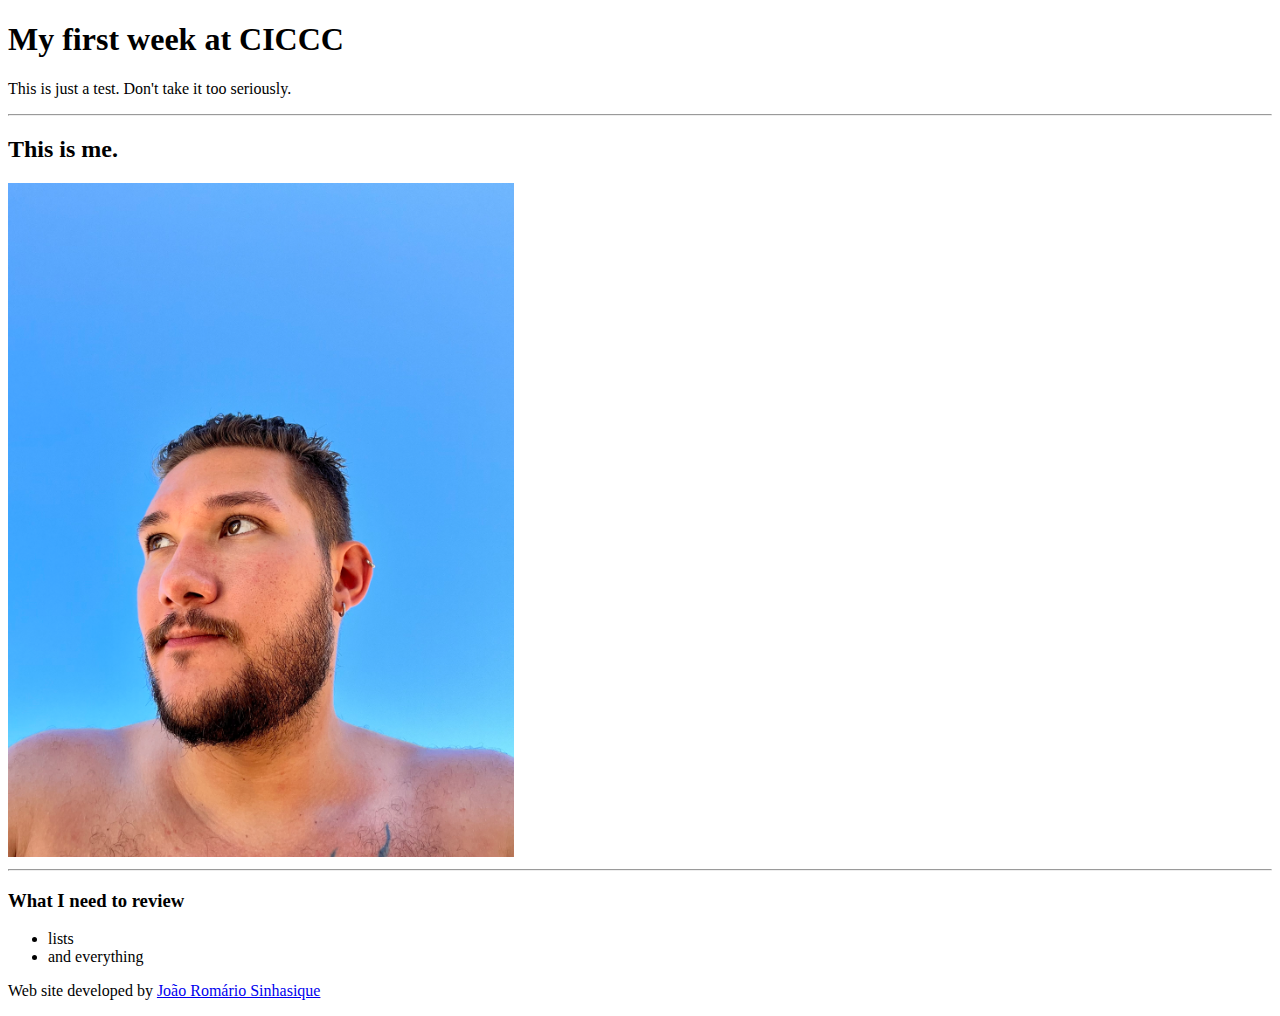
<file: index.html>
<!DOCTYPE html>
<html lang="en">
<head>
    <meta charset="UTF-8">
    <meta name="viewport" content="width=device-width, initial-scale=1.0">
    <title>CICCC</title>
</head>
<body>
    <nav>
        
    </nav>

    <h1>My first week at CICCC</h1>
    <p>This is just a test. Don't take it too seriously.</p>
    <hr>

    <h2>This is me.</h2>
    <img style="max-width: 40%; max-height: 60%;" src="./IMG_0065.jpeg" alt="Joao Romario">
    <hr>
    
    <h3>What I need to review</h3>
    <ul>
        <li> lists </li>
        <li>and everything</li>
    </ul>

    <footer>
        <p>Web site developed by <a href="https://www.instagram.com/joaoromario" target="_blank">João Romário Sinhasique</a></p>
    </footer>
</body>
</html>
</file>
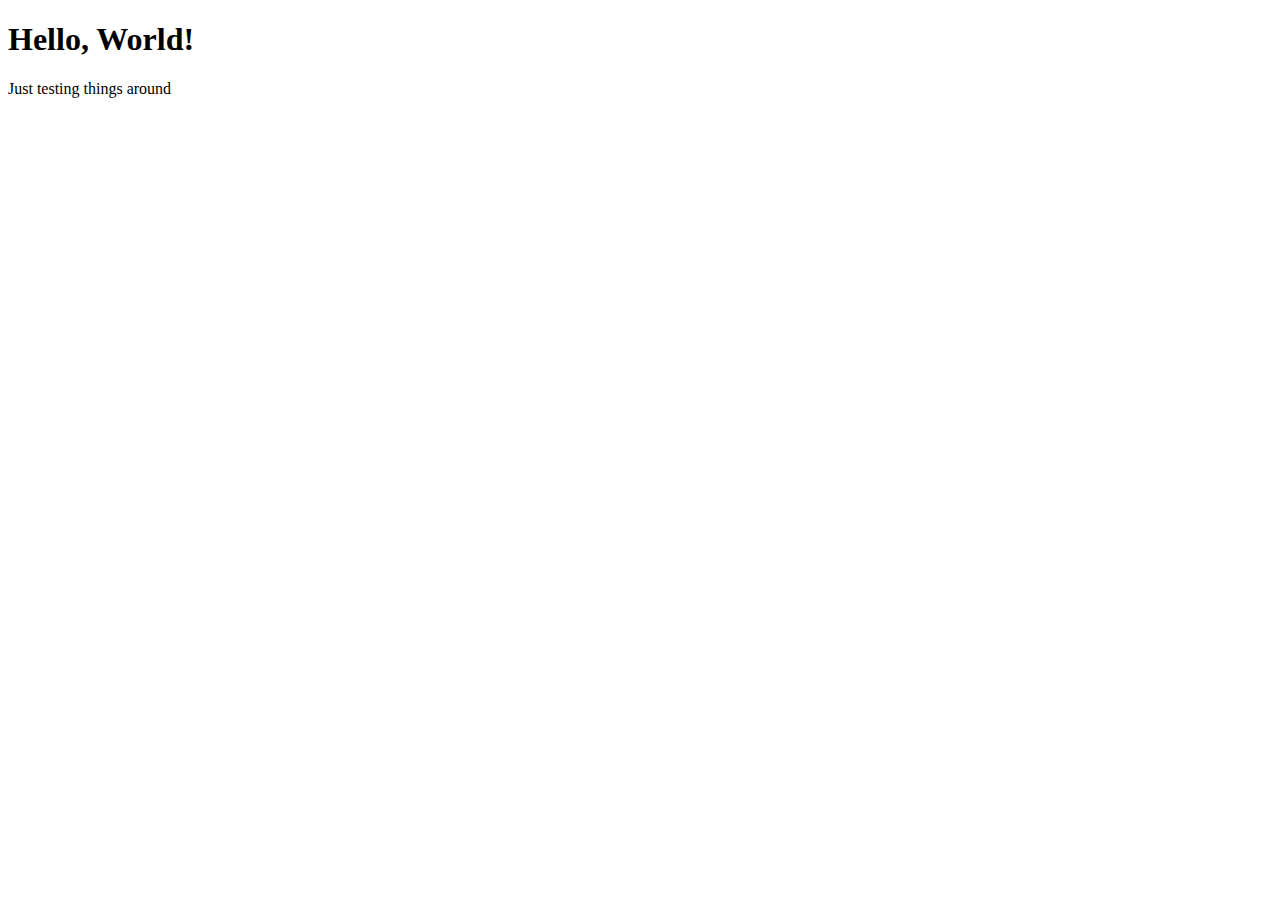
<file: ex01.html>
<!DOCTYPE html>
<html lang="en">
<head>
    <meta charset="UTF-8">
    <meta name="viewport" content="width=device-width, initial-scale=1.0">
    <title>Exercício Guanabara</title>
</head>
<body>
    <h1>Hello, World!</h1>
    <p>Just testing things around</p>
    <script>
        var nome = window.prompt("Qual seu nome"); //Adc a string digitada pelo usuário na variável 'nome'
        window.alert('É um prazer te conhecer '+ nome + '!'); //mostra janela com mensagem para o usuário
    </script>
</body>
</html>
</file>
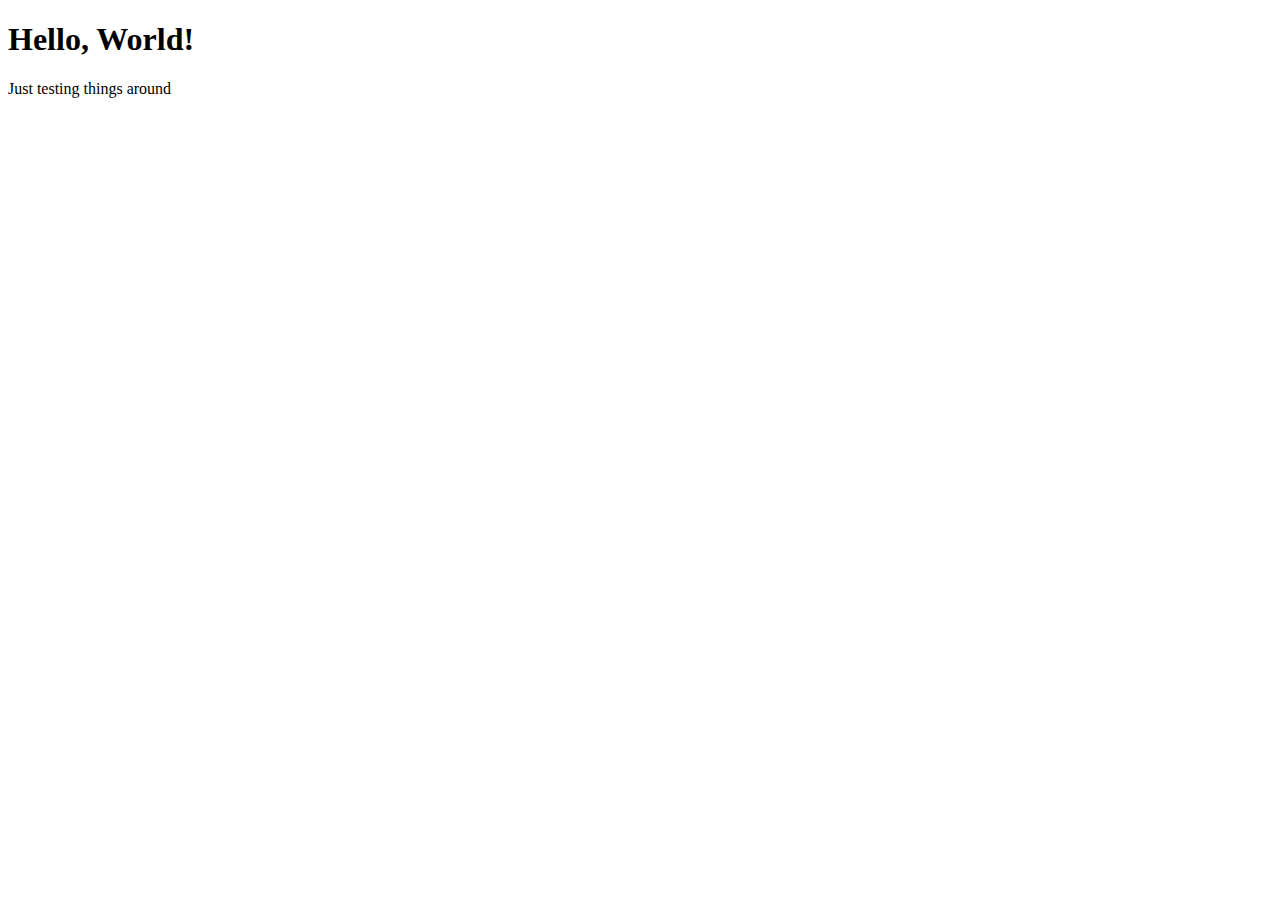
<file: ex02.html>
<!DOCTYPE html>
<html lang="en">
<head>
    <meta charset="UTF-8">
    <meta name="viewport" content="width=device-width, initial-scale=1.0">
    <title>Exercício Guanabara</title>
</head>
<body>
    <h1>Hello, World!</h1>
    <p>Just testing things around</p>
    <script>
        //Aprendendo conversão de variáveis string para número
        //----------------------------------
        /*var n1 = window.prompt("digite o primeiro numero"); //o JS entende esses valores como string, por isso a necessidade de conversão
        var n2 = window.prompt("digite o segundo numero");
        var s = n1+n2;
        window.alert("A nome dos valores é igual a " + s);
        */
        //Em JS o sinal de + significa: adição e concatenação (junção), logo precisamos especificar para ele o que queremos que ele faça com os valores entregues
        //----------------------------------
        //Há 3 maneiras de fazer a conversão: Number.parseInt(n) -> para número inteiro ; Number.parseFloat(n) -> para número real ; Number(n) -> o JS faz a conversão de forma automática sem precisar especificar a formatação
        //Conversão direta:
        var n1 = Number.parseInt(window.prompt('Digite um número')); //converte apenas para valores inteiros, logo se o usuário colocar um valor real o mesmo terá o valor arredondado
        var n2 = Number.parseInt(window.prompt('Digite o segundo número'));
        var n3 = Number(window.prompt('Digite o terceiro número'));
        var s = n1+n2+n3;
        //----------------------------------
        //Número para string
        //Os comandos são String(n) e n.toString()

   </script>
</body>
</html>
</file>
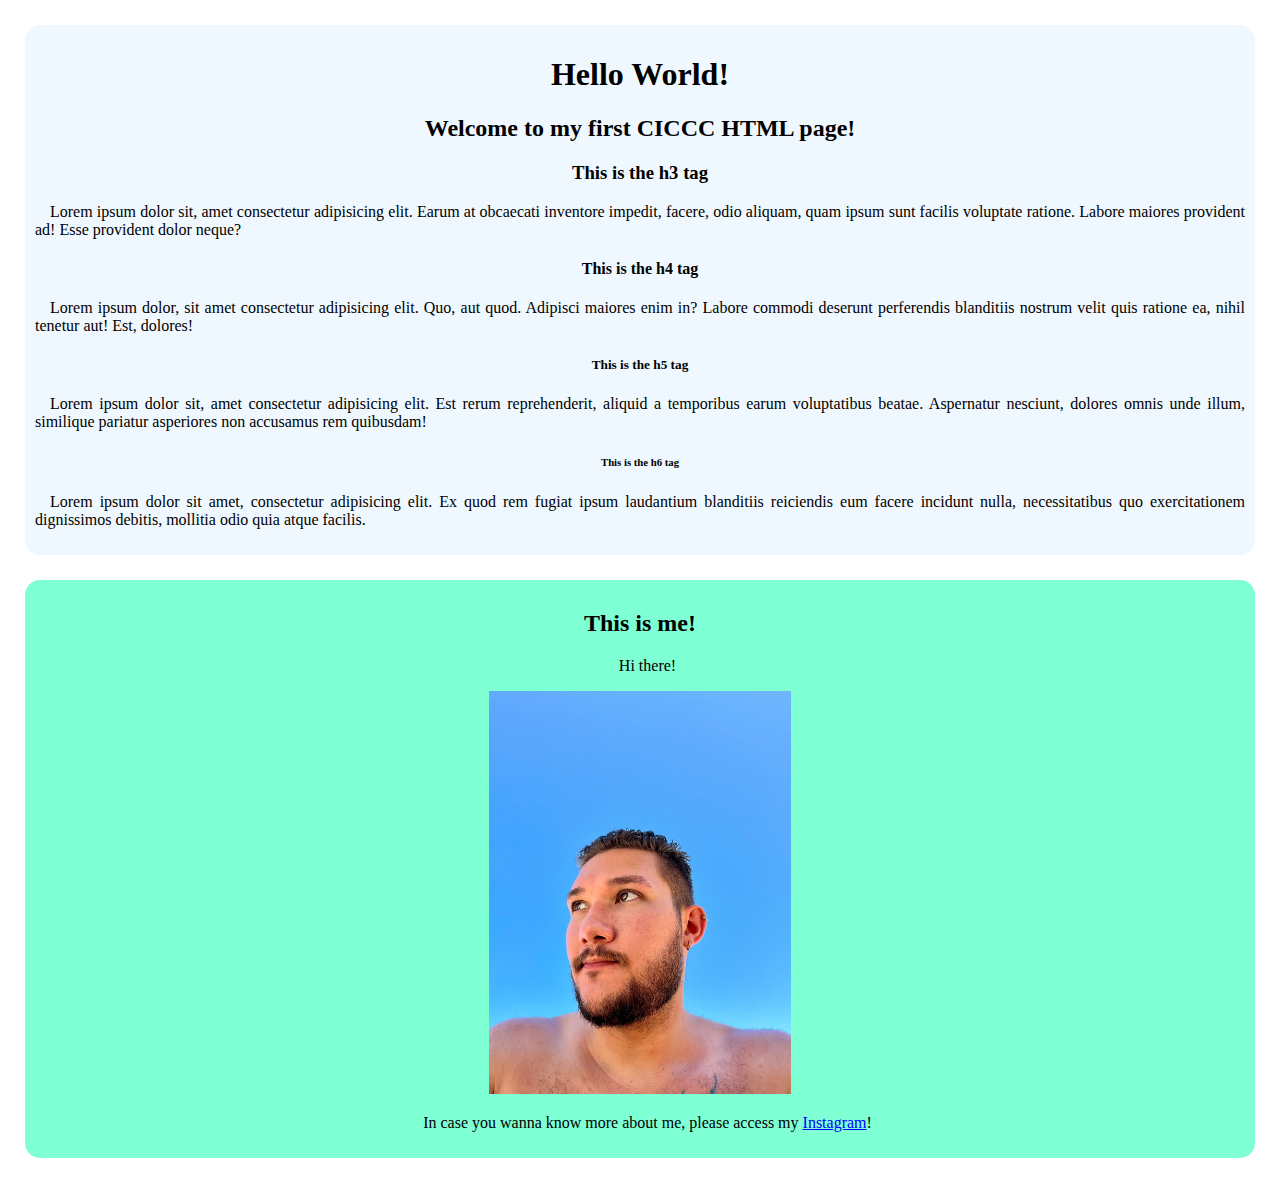
<file: index1.html>
<!DOCTYPE html>
<html lang="en">
<head>
    <meta charset="UTF-8">
    <meta name="viewport" content="width=device-width, initial-scale=1.0">
    <title>First Assignment</title>
    <link rel="shortcut icon" href="./favicon_io/favicon-16x16.png" type="image/x-icon">
    <link rel="stylesheet" href="style.css">
</head>
<body>
    <main>
        <h1>Hello World!</h1>
        <h2>Welcome to my first CICCC HTML page!</h2>

        <h3>This is the h3 tag</h3>
        <p>Lorem ipsum dolor sit, amet consectetur adipisicing elit. Earum at obcaecati inventore impedit, facere, odio aliquam, quam ipsum sunt facilis voluptate ratione. Labore maiores provident ad! Esse provident dolor neque?</p>

        <h4>This is the h4 tag</h4>
        <p>Lorem ipsum dolor, sit amet consectetur adipisicing elit. Quo, aut quod. Adipisci maiores enim in? Labore commodi deserunt perferendis blanditiis nostrum velit quis ratione ea, nihil tenetur aut! Est, dolores!</p>

        <h5>This is the h5 tag</h5>
        <p>Lorem ipsum dolor sit, amet consectetur adipisicing elit. Est rerum reprehenderit, aliquid a temporibus earum voluptatibus beatae. Aspernatur nesciunt, dolores omnis unde illum, similique pariatur asperiores non accusamus rem quibusdam!</p>

        <h6>This is the h6 tag</h6>
        <p>Lorem ipsum dolor sit amet, consectetur adipisicing elit. Ex quod rem fugiat ipsum laudantium blanditiis reiciendis eum facere incidunt nulla, necessitatibus quo exercitationem dignissimos debitis, mollitia odio quia atque facilis.</p>
        
    </main>
    <section id="bottom">
        <h2>This is me!</h2>
        <p>Hi there!</p>
        <img src="./IMG_0065.jpeg" style="height: 25%; width: 25%;" alt="That's me">
        <p>In case you wanna know more about me, please access my <a href="https://www.instagram.com/joaoromario/" target="_blank">Instagram</a>!</p>
    </section>
</body>
</html>
</file>
<file: style.css>
*{
    body{
        background-color: white;
        margin: auto;
        
    }
    p{
        text-align: justify;
        text-indent: 15px;
    }
    main{
        background-color: aliceblue;
        text-align: center;
        border-radius: 15px;
        margin: 25px 25px;
        padding: 10px;
    }
    a{
        color: blue;
    }
    section{
        text-align: center;
        background-color: aquamarine;
        border-radius: 15px;
        margin: 25px 25px;
        padding: 10px;
    }
    section > p{
        text-align: center;
    }

}
</file>
